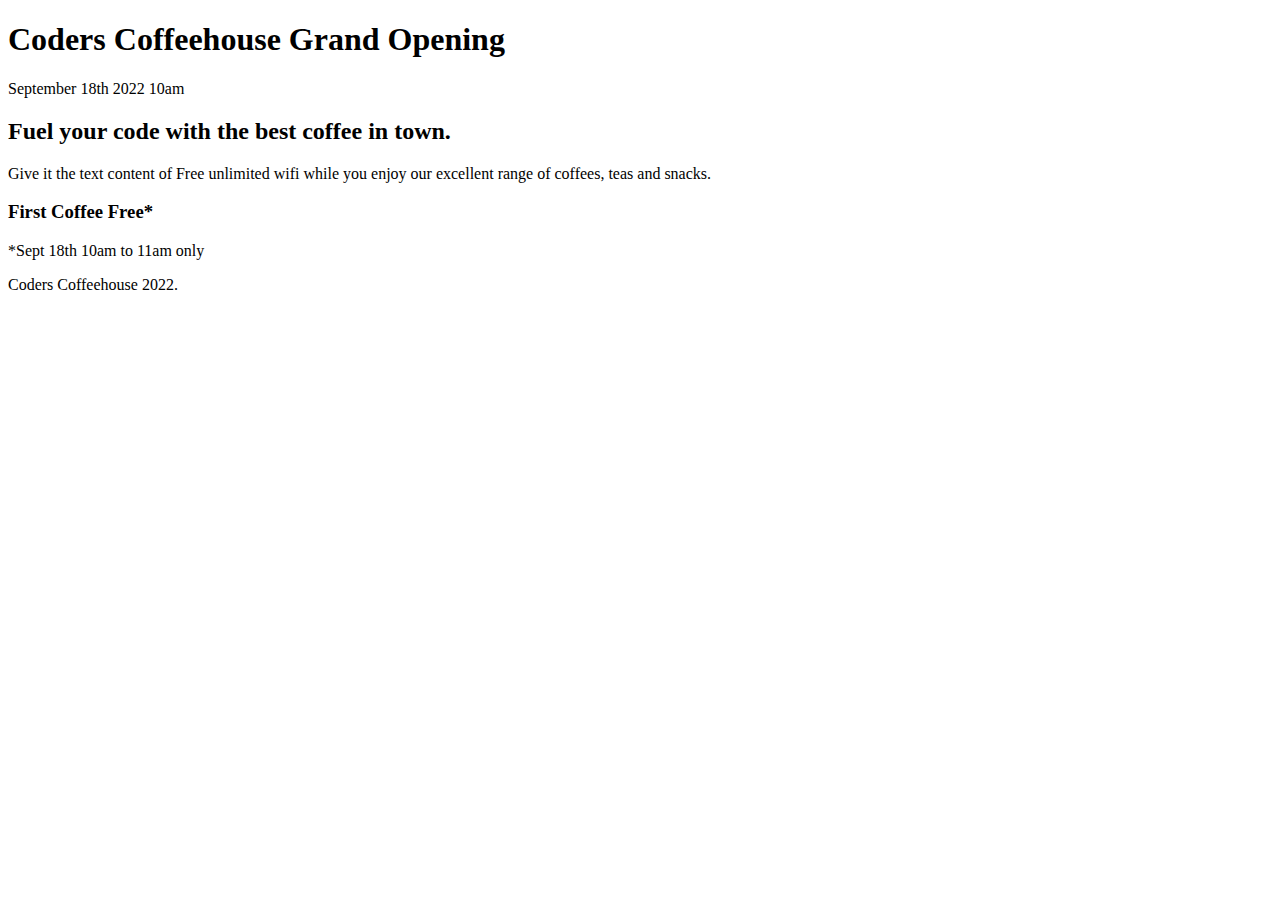
<file: grand-opening.html>
<!DOCTYPE html>
<html lang="en-US">
	<head>
		<meta charset="UTF-8">
		<meta name="viewport" content="width=device-width, initial-scale=1.0">
	
		<title>Coders Coffeehouse grand opening</title>
	</head>
	
	<body>
		<article>
			<header>
				<h1>Coders Coffeehouse Grand Opening</h1>
				<p>September 18th 2022 10am</p>
			</header>
        
			<section>
				<h2>Fuel your code with the best coffee in town.</h2>
				<p>Give it the text content of Free unlimited wifi while you enjoy our excellent range of coffees, teas and snacks.</p>
			</section>
        
			<section>
				<h3>First Coffee Free*</h3>
				<p>*Sept 18th 10am to 11am only</p>
			</section>
        
			<footer>
				<p>Coders Coffeehouse 2022.</p>
			</footer>
		</article>
	</body>
</html>
</file>
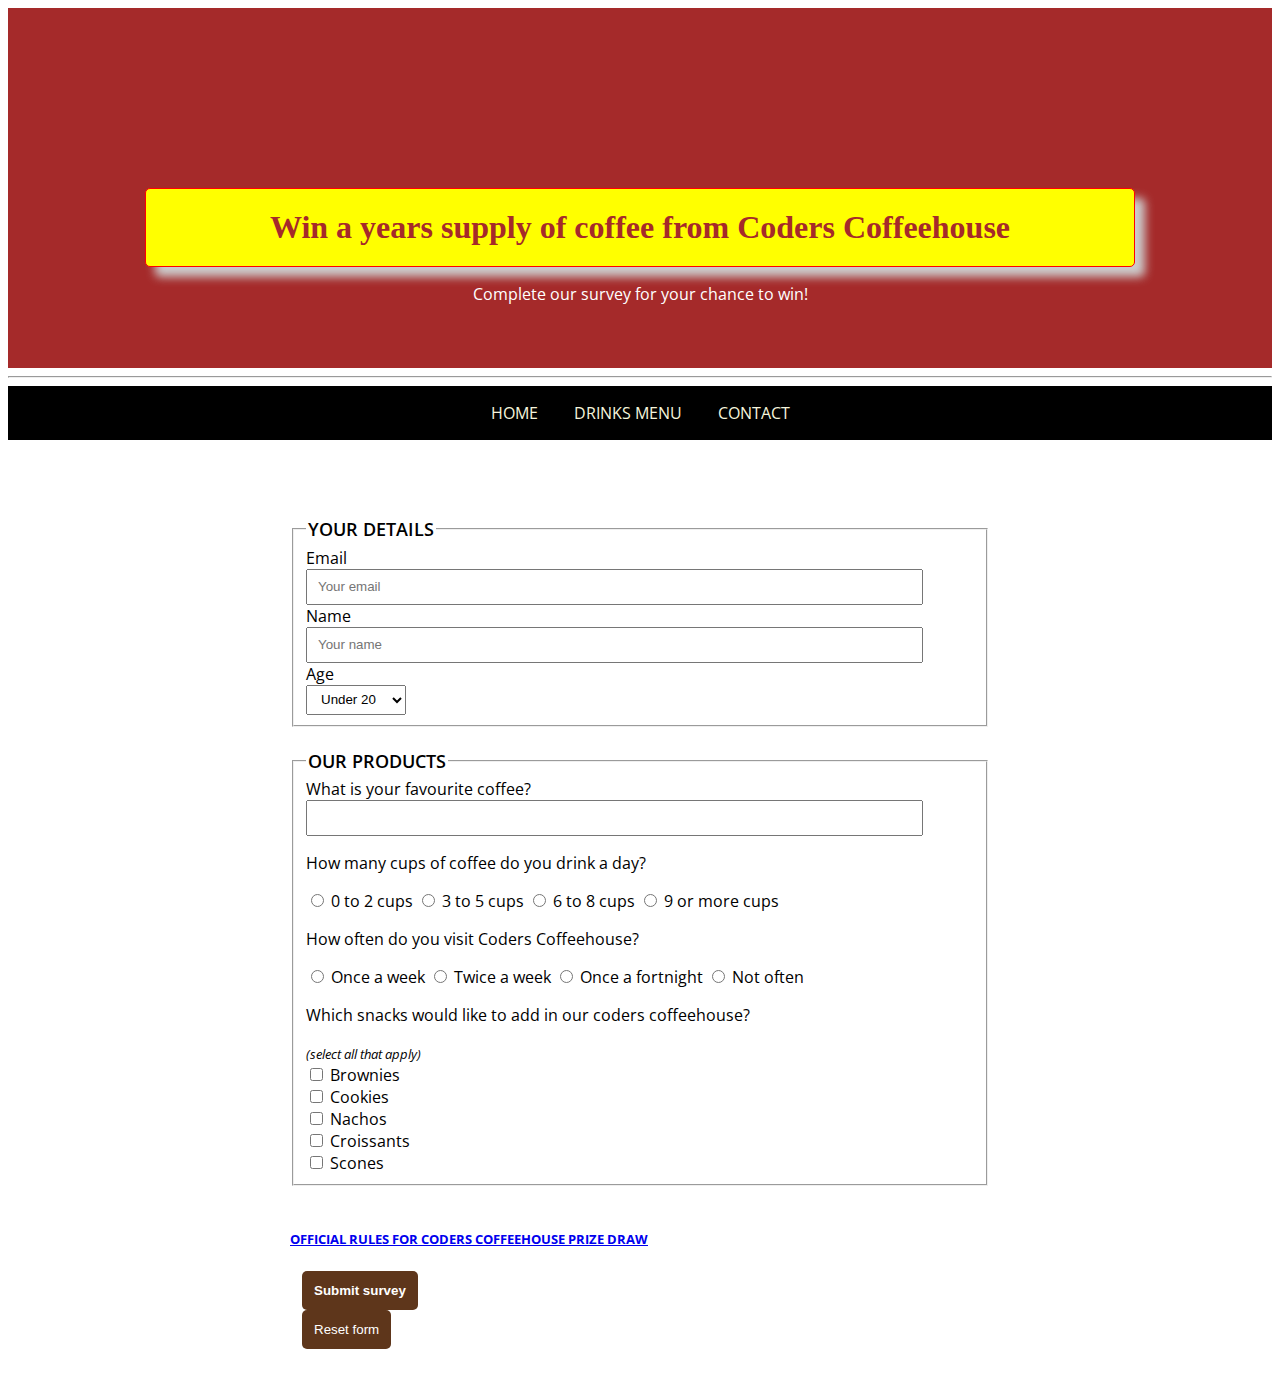
<file: survey.html>
<!DOCTYPE html>
<html lang="en-US">
	<head>
    <link rel="stylesheet" href="Test.css" type="text/css">
		<meta charset="UTF-8">
		<meta name="viewport" content="width=device-width, initial-scale=1.0">
		
		<title>Survey</title>
	</head>
	
	<body>
		<header class="page-header form-page-header text-center text-white">
      <div class="vertical-center">
			<h1>Win a years supply of coffee from Coders Coffeehouse</h1>
			<p>Complete our survey for your chance to win!</p>
      </div>
		</header>
		
		<hr>
		<nav id="menu" class="text-center black-background text-uppercase">
			<a href="index.html#home" aria-label="Go to the top of the page">Home</a>
			<a href="index.html#drinks" aria-label="Go to drinks menu section">Drinks Menu</a>
			<a href="index.html#contact" aria-label="Go to contact information section">Contact</a>
		</nav>	
		<br>
		
		<form method="POST" action="https://formdump.codeinstitute.net" autocomplete="off">
		
			<fieldset>
				<legend>Your details</legend>
			<div>
				<label for="email-field" class="block-label">Email </label>
				<input id="email-field" type="email" name="Email" placeholder="Your email" required>
				<br>
				<label for="name-field" class="block-label">Name </label>
				<input id="name-field" type="text" name="Name" placeholder="Your name" required>				
			</div>
			
			<div>
				<!-- dropdown menu here -->
				<label for="age" class="block-label">Age</label>
				<select id="age" name="age" required>
					<option value="under-20">Under 20</option>
					<option value="20s">20-29</option>
					<option value="30s">30-39</option>
					<option value="40s">40-49</option>
					<option value="50s">50-59</option>
					<option value="60+">60+</option>
				</select>
			</div>
			</fieldset>
			
			<br>
			
			<fieldset>
				<legend>Our products</legend>
			<div>
				<!-- Add your input field with datalist here -->
				<label for="fav-coffee" class="block-label">What is your favourite coffee?</label>
				<input type="text" id="fav-coffee" list="coffees" name="fav-coffee" required>
				<datalist id="coffees">
					<option value="Latte"></option>
					<option value="Americano"></option>
					<option value="Cappuccino"></option>
					<option value="Espresso"></option>
					<option value="Flat-white"></option>
				</datalist>
			</div>
			
			<div>
				<p>How many cups of coffee do you drink a day?</p>
				<!--
				Our form will have two groups of radios for the user to select, one has already been written 
				for how many cups a day, and another you will write for how often they visit coders coffeehouse. 
	  
				The radios are grouped by their name attribute. So the user can only select one option
				from the inputs with name="cups-a-day" and one option from the inputs with
				name="visit-frequency", once you have added these to the code.
				-->

				<input id="0-2cups-radio" name="cups-a-day" value="0-2cups" type="radio" required>
				<label for="0-2cups-radio">0 to 2 cups</label>

				<input id="3-5cups-radio" name="cups-a-day" value="3-5cups" type="radio">
				<label for="3-5cups-radio">3 to 5 cups</label>

				<input id="6-8cups-radio" name="cups-a-day" value="6-8cups" type="radio">
				<label for="6-8cups-radio">6 to 8 cups</label>

				<input id="9plus-cups-radio" name="cups-a-day" value="9plus-cups" type="radio">
				<label for="9plus-cups-radio">9 or more cups</label>
			</div>
			
			<div>
				<p>How often do you visit Coders Coffeehouse?</p>
			
				<input id="once-a-week" name="visit-frequency" value="once-a-week" type="radio" required>
				<label for="once-a-week">Once a week</label>
    
				<input id="twice-a-week" name="visit-frequency" value="twice-a-week" type="radio">
				<label for="twice-a-week">Twice a week</label>
    
				<input id="once-a-fortnight" name="visit-frequency" value="once-a-fortnight" type="radio">
				<label for="once-a-fortnight">Once a fortnight</label>
    
				<input id="not-often" name="visit-frequency" value="not-often" type="radio">
				<label for="not-often">Not often</label>
			</div>
			
				<p>Which snacks would like to add in our coders coffeehouse?</p>

        <small>(select all that apply)</small>
			<div>			
				<input type="checkbox" id="brownies-checkbox" name="brownies" value="add">
				<label for="brownies-checkbox">Brownies</label>
			</div>

			<div>
				<input type="checkbox" id="cookies-checkbox" name="cookies">
				<label for="cookies-checkbox">Cookies</label>
			</div>

			<div>
				<input type="checkbox" id="nachos-checkbox" name="nachos">
				<label for="nachos-checkbox">Nachos</label>
			</div>

			<div>
				<input type="checkbox" id="croissants-checkbox" name="croissants">
				<label for="croissants-checkbox">Croissants</label>
			</div>
		
			<div>
				<input type="checkbox" id="scones-checkbox" name="scones">
				<label for="scones-checkbox">Scones</label>
			</div>
			
			</fieldset>
			<br>
      
      <div>
        <h5><a href="grand-opening.html" target="_blank" aria-label="not the real rule page">OFFICIAL RULES FOR CODERS COFFEEHOUSE PRIZE DRAW</a></h5>
      </div>
			
			<button type="submit" class="block-label"><strong>Submit survey</strong></button>
			<input type="reset" value="Reset form">
		</form>
		
	</body>
</html>
</file>
<file: Test.css>
@import url('https://fonts.googleapis.com/css?family=Merienda+One|Open+Sans&display=swap');

h1 {
    text-align: center;
    background: yellow;
    color: brown;
    border: 1px solid red;
    width: 75%;
    margin: auto;
    padding: 20px;
    border-radius: 5px;
    box-shadow: 10px 10px 10px #ccc;
	font-family: 'Merienda One', 'Brush Script MT', cursive;
}

h2 {
	font-family: 'Merienda One', 'Brush Script MT', cursive;
  font-size: xx-large;
}

h3 {
	font-family: 'Merienda One', 'Brush Script MT', cursive;
}

#home {
  height: 40vh;
  background-image: url('https://codeinstitute.s3-eu-west-1.amazonaws.com/CSSEssentials/coffeehouse.jpg');
  background-size: cover;
  background-repeat: no-repeat;
  background-position: center 75%;
}

.form-page-header {
    background-image: url('https://codeinstitute.s3-eu-west-1.amazonaws.com/CSSEssentials/table.jpg');
  background-size: cover;
  background-repeat: no-repeat;
  height: 40vh;
}

body {
	font-family: 'Open Sans', Arial, sans-serif;
}

header {
	background-color: brown;
}

#contact {
	margin-bottom: 50px;
}

#contact > p {
	color:black;
}
nav {
  margin: 0 auto 5px;
	padding: 1rem;
}
nav > a {
	color: beige;
	margin: 1rem;
	text-decoration: none;
}

a:hover {
	text-decoration: none;
	color: chocolate;
}

#menu {
	position: -webkit-sticky;
	position: sticky;
	top: 0;
}

.vertical-center {
    position: relative;
    top: 50%;
}

/*span {
    font-size: 2em;
    background: white;
    border: 1px solid black;
}

tr {
	display: grid;
	grid-template-columns: 1fr 1fr 1fr;
}*/

.table-center {
	margin-left: auto;
	margin-right: auto;
}

tr, th, td {
	text-align: center;
  border-bottom: 1px solid black;
}

.myOL{
	display: inline-block;
	text-align: left;
}

.myUL{
	display: inline-block;
	text-align: left;
}

img {
	border-radius: 8px;
  width: 49%;
}

#map {
    border: none;
    width: 100%;
    height: 100%;
}

#drinks {
	padding: 1rem 0;
	margin-bottom: 50px;
  background: url('https://codeinstitute.s3-eu-west-1.amazonaws.com/CSSEssentials/coffee-beans.jpg') center center / cover no-repeat fixed;
}

.reasons-box {
	background-color: chocolate;
	font-weight: bold;
  padding: 10px 5px 25px 5px;
	border-radius: 8px;
	width: 100%;
  margin: 2%;
}	

.one-third-width-column {
    display: inline-block;
    width: 33%;
}

.black-background {
  background-color: black;
}

.text-center {
	text-align: center;
}

.text-white {
	color: white;
}

.bold {
	font-weight: bold;
}

/*class to make width 1/3 of parent element*/
.drinks-box {
	width: 33%;
}

#coffee-box {
  background-color: brown;
	margin: auto;
}

#tea-box {
  background-color: #6f4e37;
	margin: auto;
}

#cold-drinks-box {
  background-color: chocolate;
	margin: auto;
}

footer {
	margin: auto;
    position: relative;
    width: 100%;
	background-color: #6f4e37;
	padding: 1em;
	text-align: center;
}

footer > span{
	color: silver;
}

		
footer > a {
	color: beige;
	text-decoration: none;
	padding: 0 15px;
  font-size: 0.8rem;
}

footer > p {
	color: silver;
}

.text-uppercase {
  text-transform: uppercase;
}

/*form html css*/
input[type=reset] {
			margin-left: 0.75rem;
			padding: 0.75rem;
			background-color: #5e361b;
			color: white;
			border: none;
			border-radius: 5px;
}

button[type=submit] {
	margin-left: 0.75rem;
	padding: 0.75rem;
	background-color: #5e361b;
	color: white;
	border: none;
  border-radius: 5px;
}

form {
  width: 700px;
	padding: 25px;
	border-radius: 8px;
	margin: 25px auto;
	background-color: white; 
}

small {
  font-style: italic;
}

legend {
  font-size: large;
  font-weight: 600;
  text-transform: uppercase;
}

select {
    padding-left: 10px;
    height: 30px;
    width: 100px;
}

input[type=text],
input[type=email],
input[list=coffees] {
    height: 30px;
    width: 90%;
    padding-left: 10px;
}

.block-label {
	display: block;
}
</file>
